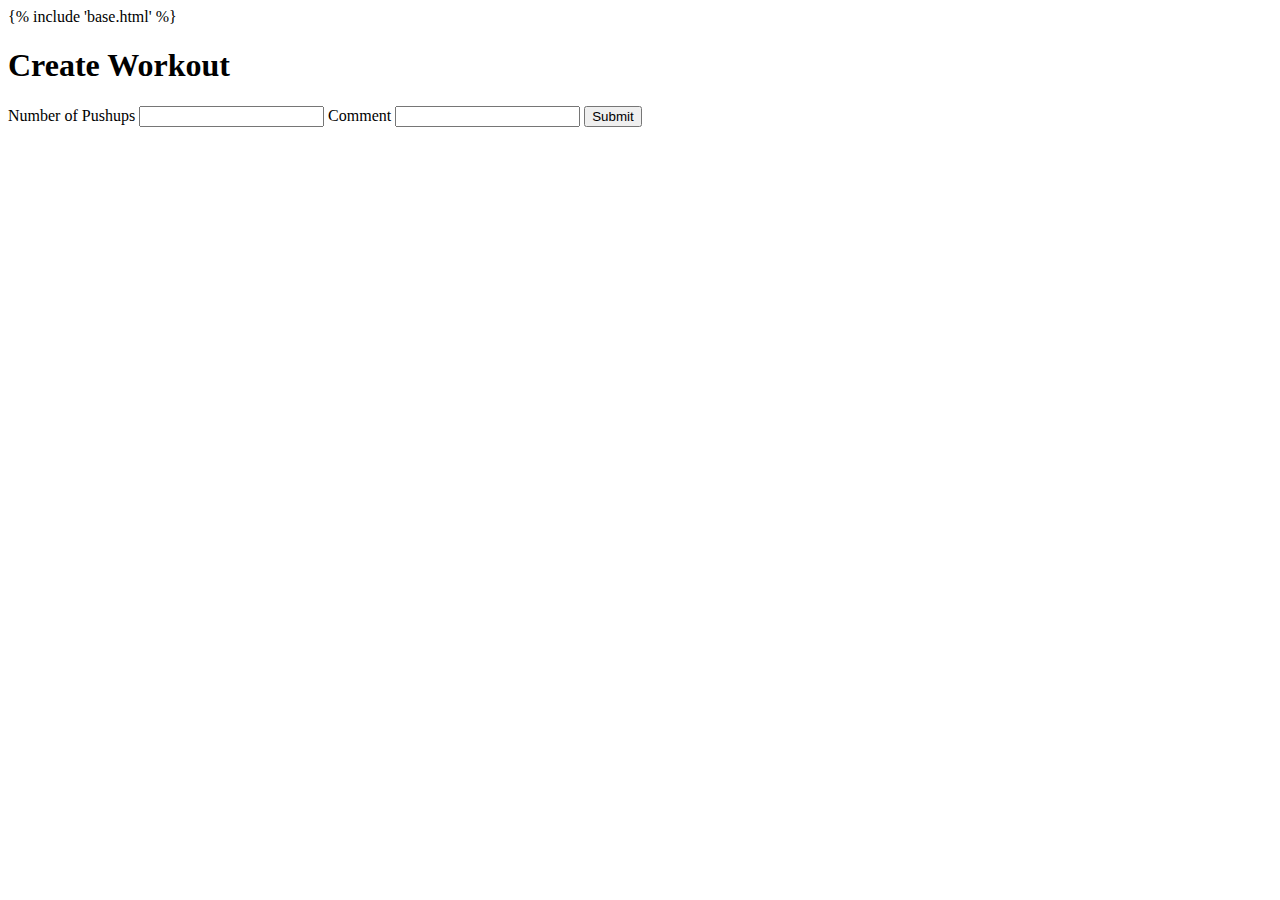
<file: templates/create_workout.html>
<!DOCTYPE html>
<html lang="en">
<head>
    <meta charset="UTF-8">
    <title>Workout</title>
</head>
<body>
{% include 'base.html' %}
<h1>Create Workout</h1>
<form method="POST" action="/new">
    <label for="pushups"> Number of Pushups</label>
    <input type="number" name="pushups" id="pushups">
    <label for="comment">Comment</label>
   <input type="text" name="comment" id="comment">
    <button type="submit">Submit</button>


</form>
</body>
</html>
</file>
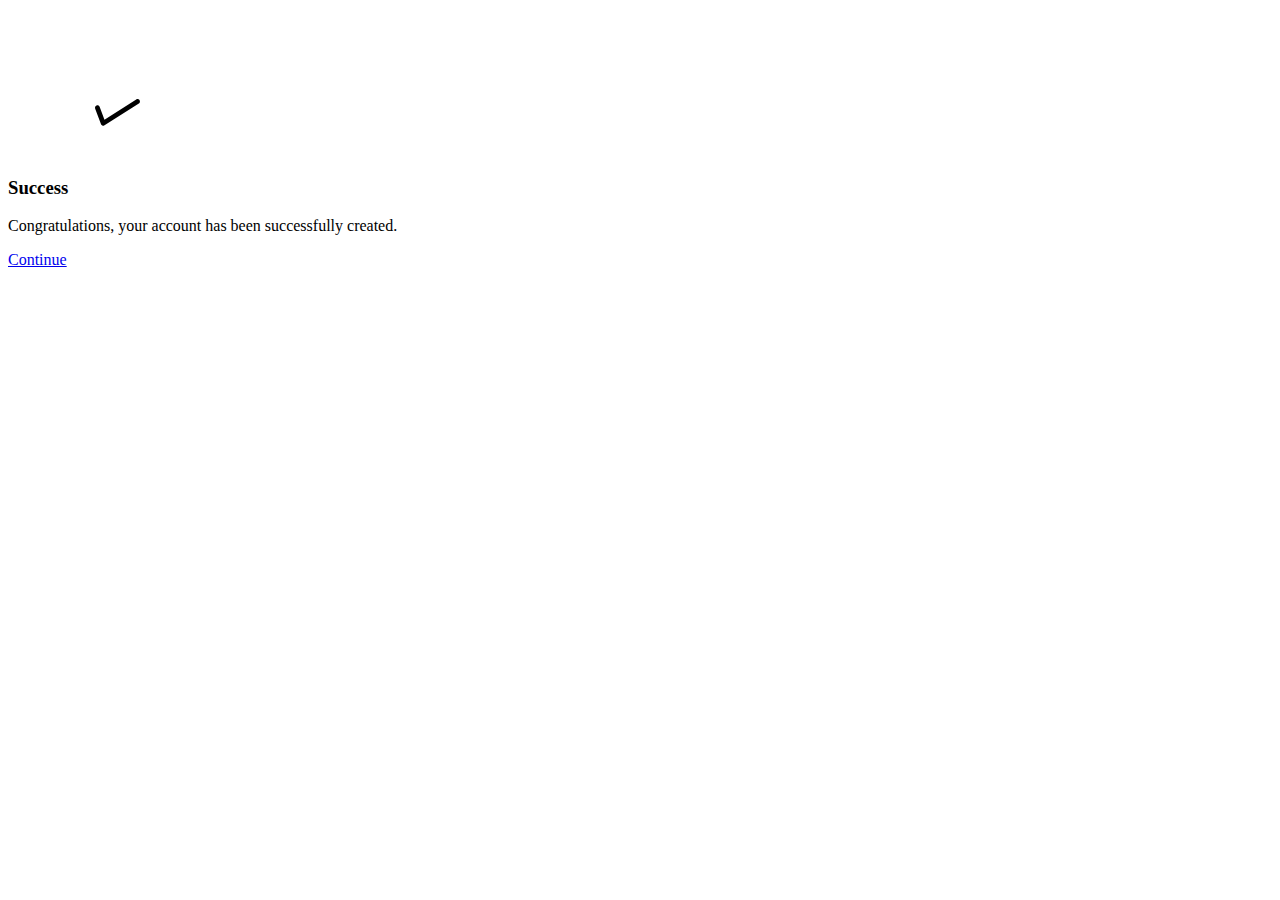
<file: templates/signup_success_msg.html>
<div id='card' class="animated fadeIn">
  <div id='upper-side'>
    <?xml version="1.0" encoding="utf-8"?>
      <!-- Generator: Adobe Illustrator 17.1.0, SVG Export Plug-In . SVG Version: 6.00 Build 0)  -->
      <!DOCTYPE  PUBLIC "-//W3C//DTD SVG 1.1//EN" "http://www.w3.org/Graphics/SVG/1.1/DTD/svg11.dtd">
      <svg version="1.1" id="checkmark" xmlns="http://www.w3.org/2000/svg" xmlns:xlink="http://www.w3.org/1999/xlink" x="0px" y="0px" xml:space="preserve">
        <path d="M131.583,92.152l-0.026-0.041c-0.713-1.118-2.197-1.447-3.316-0.734l-31.782,20.257l-4.74-12.65
	c-0.483-1.29-1.882-1.958-3.124-1.493l-0.045,0.017c-1.242,0.465-1.857,1.888-1.374,3.178l5.763,15.382
	c0.131,0.351,0.334,0.65,0.579,0.898c0.028,0.029,0.06,0.052,0.089,0.08c0.08,0.073,0.159,0.147,0.246,0.209
	c0.071,0.051,0.147,0.091,0.222,0.133c0.058,0.033,0.115,0.069,0.175,0.097c0.081,0.037,0.165,0.063,0.249,0.091
	c0.065,0.022,0.128,0.047,0.195,0.063c0.079,0.019,0.159,0.026,0.239,0.037c0.074,0.01,0.147,0.024,0.221,0.027
	c0.097,0.004,0.194-0.006,0.292-0.014c0.055-0.005,0.109-0.003,0.163-0.012c0.323-0.048,0.641-0.16,0.933-0.346l34.305-21.865
	C131.967,94.755,132.296,93.271,131.583,92.152z" />
        <circle fill="none" stroke="#ffffff" stroke-width="5" stroke-miterlimit="10" cx="109.486" cy="104.353" r="32.53" />
      </svg>
      <h3 id='status'>
      Success
    </h3>
  </div>
  <div id='lower-side'>
    <p id='message'>
      Congratulations, your account has been successfully created.
    </p>
    <a href="#" id="contBtn">Continue</a>
  </div>
</div>
</file>
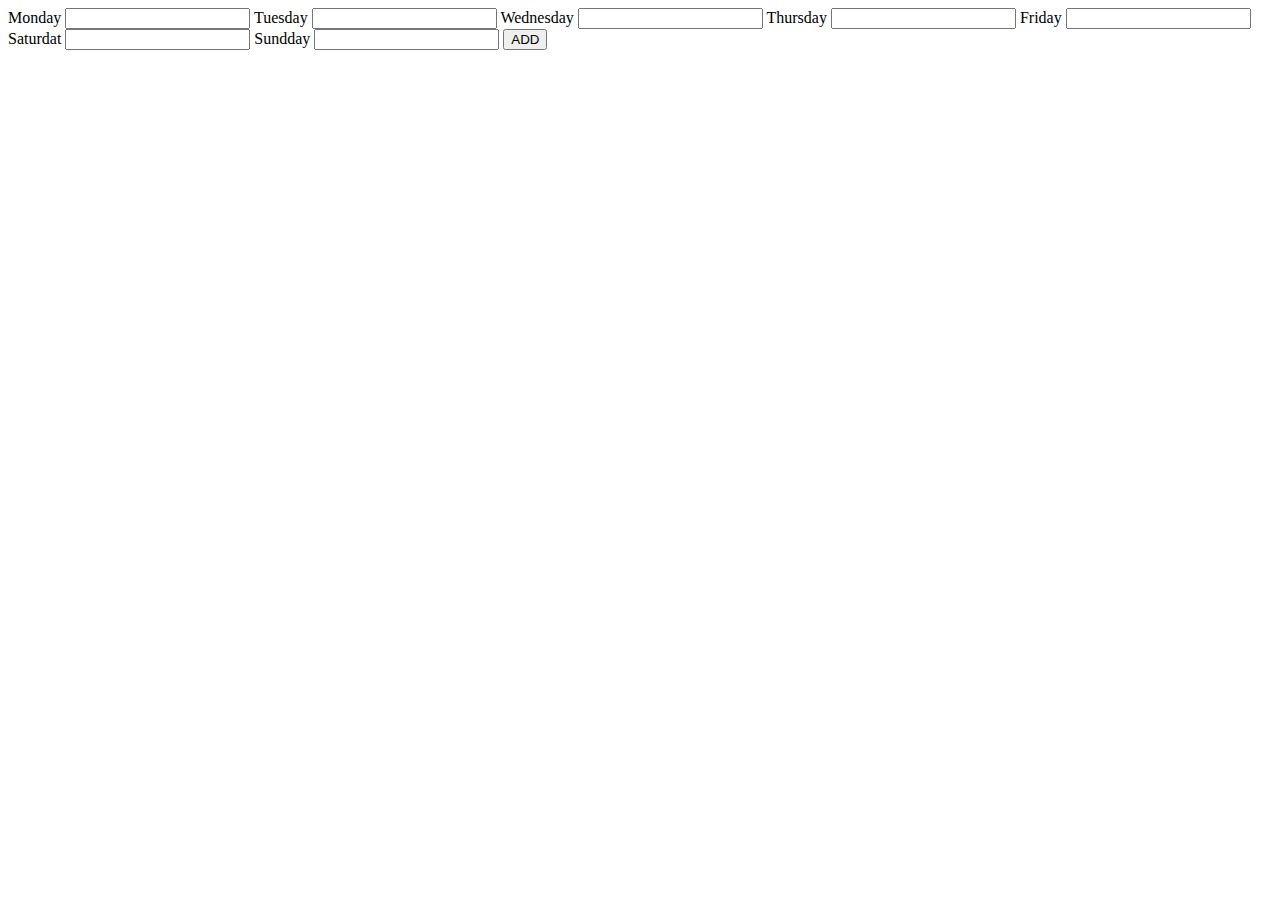
<file: templates/workoutSplit_form.html>
<!DOCTYPE html>
<html lang="en">
<head>
    <meta charset="UTF-8">
    <title>WorkoutSplit</title>
</head>
<body>
<form method="post" action="/new-workoutSplit">
  <label for="monday">Monday</label>
  <input type="text" id="monday" name="monday">

  <label for="tuesday">Tuesday</label>
  <input type="text" id="tuesday" name="tuesday">

  <label for="wednesday">Wednesday</label>
  <input type="text" id="wednesday" name="wednesday">

  <label for="thursday">Thursday</label>
  <input type="text" id="thursday" name="thursday">

  <label for="friday">Friday</label>
  <input type="text" id="friday" name="friday">

  <label for="saturday">Saturdat</label>
  <input type="text" id="saturday" name="saturday">

  <label for="sunday">Sundday</label>
  <input type="text" id="sunday" name="sunday">
  <button type="submit">ADD</button>
</form>

</body>
</html>
</file>
